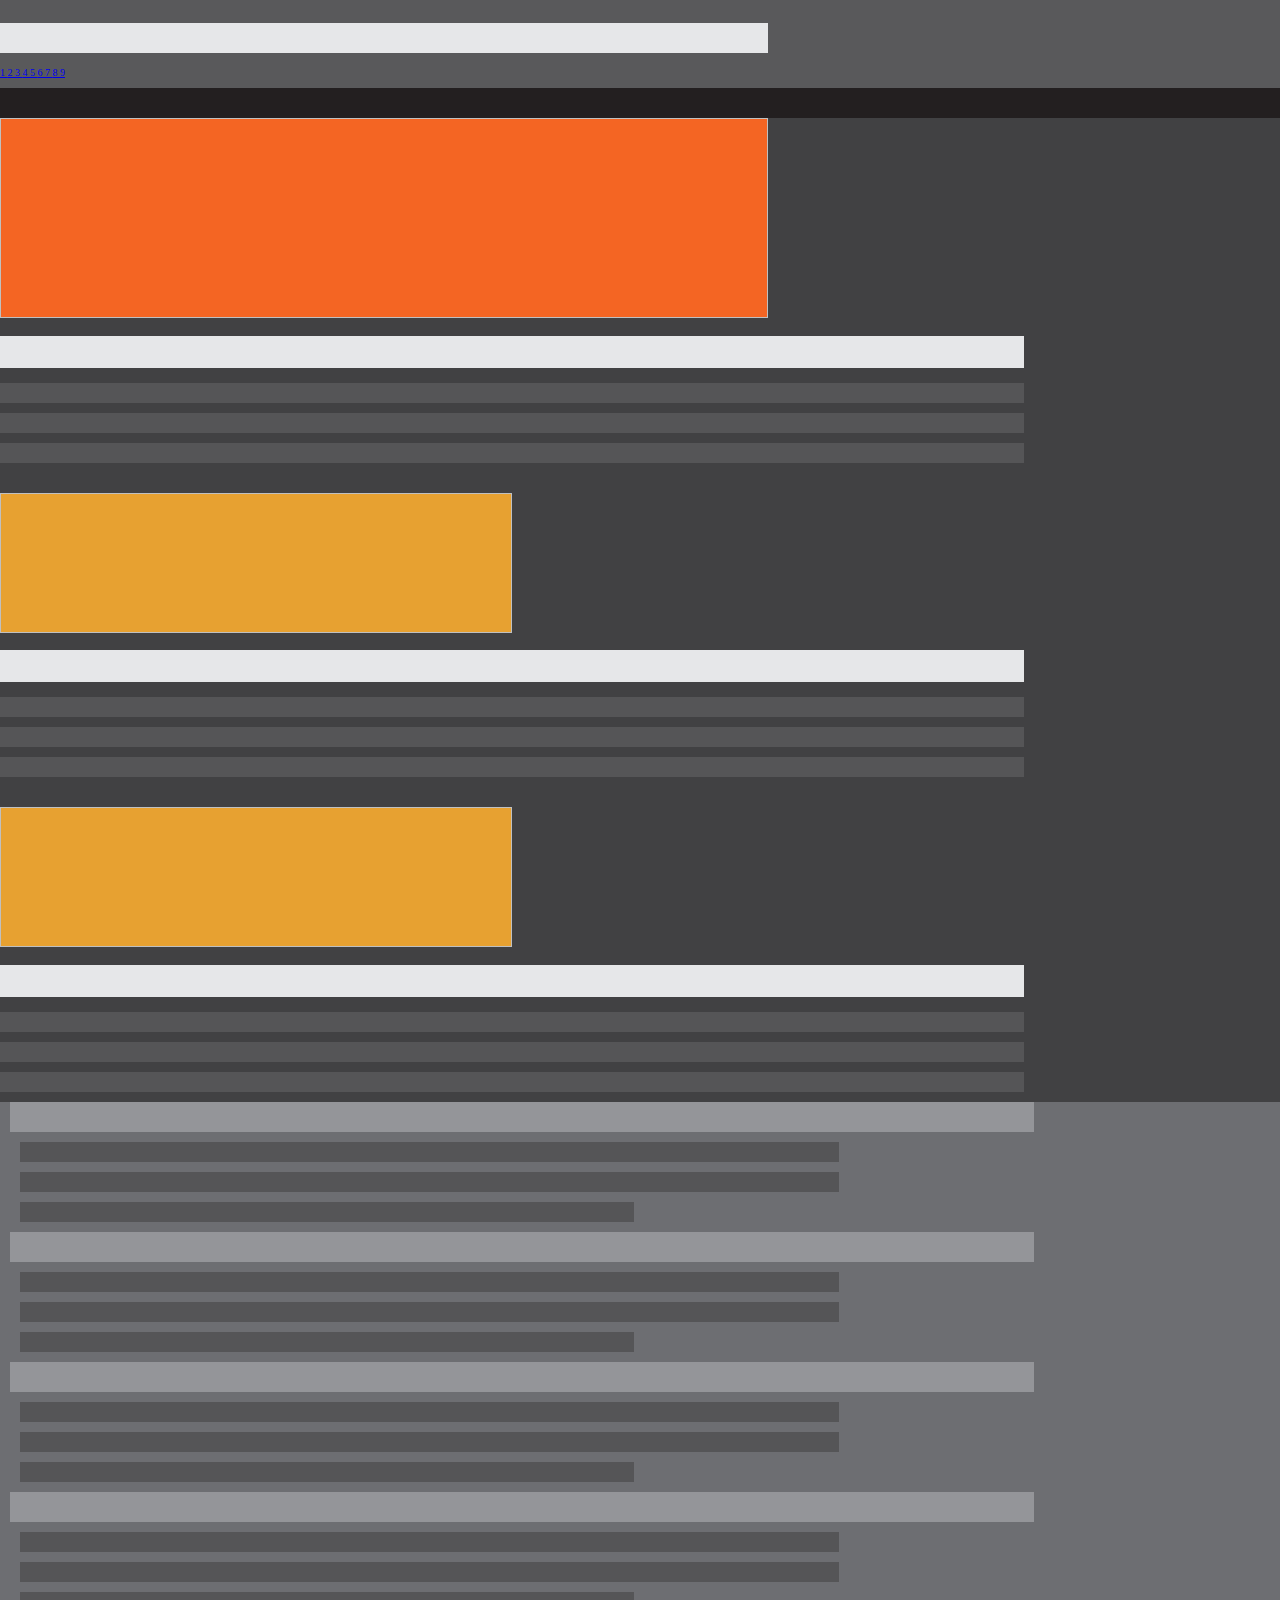
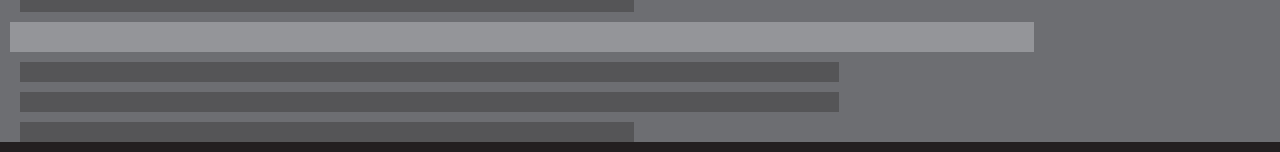
<file: index.html>
<!DOCTYPE html>
<html lang="es">
<head>
    <meta charset="UTF-8">
    <meta http-equiv="X-UA-Compatible" content="IE=edge">
    <meta name="viewport" content="width=device-width, initial-scale=1.0">
    <link rel="stylesheet" href="./styles/normalize.css">
    <link rel="stylesheet" href="./styles/variables.css">
    <link rel="stylesheet" href="./styles/header.css">
    <link rel="stylesheet" href="./styles/content.css">
    <link rel="stylesheet" href="./styles/various.css">
    <link href="https://cdn.jsdelivr.net/npm/bootstrap@5.0.2/dist/css/bootstrap.min.css" rel="stylesheet" integrity="sha384-EVSTQN3/azprG1Anm3QDgpJLIm9Nao0Yz1ztcQTwFspd3yD65VohhpuuCOmLASjC" crossorigin="anonymous">
    <script src="https://cdn.jsdelivr.net/npm/bootstrap@5.0.2/dist/js/bootstrap.bundle.min.js" integrity="sha384-MrcW6ZMFYlzcLA8Nl+NtUVF0sA7MsXsP1UyJoMp4YLEuNSfAP+JcXn/tWtIaxVXM" crossorigin="anonymous"></script>
    <title> Inicio. </title>
</head> 
<body>
    
    <!-- <div class="navegation">
        <ul class="navegation__list list-unstyled">
            <li class="navegation__item"> <a href="#" class="navegation__link navegation__link--active">1</a> </li>
            <li class="navegation__item"> <a href="./pages/second.html" class="navegation__link">2</a> </li>
            <li class="navegation__item"> <a href="./pages/third.html" class="navegation__link">3</a> </li>
            <li class="navegation__item"> <a href="./pages/fourth.html" class="navegation__link">4</a> </li>
            <li class="navegation__item"> <a href="./pages/fifth.html" class="navegation__link">5</a> </li>
            <li class="navegation__item"> <a href="./pages/sixth.html" class="navegation__link">6</a> </li>
            <li class="navegation__item"> <a href="./pages/seventh.html" class="navegation__link">7</a> </li>
            <li class="navegation__item"> <a href="./pages/eighth.html" class="navegation__link">8</a> </li>
            <li class="navegation__item"> <a href="./pages/ninth.html" class="navegation__link">9</a> </li>
        </ul>
    </div> -->

    <header class="header container-fluid" id="navegation--js">

    </header>

    <div class="content container-fluid">
        <div class="content__container row justify-content-center">
            <section class="section col-md-11 row justify-content-center">
                <div class="col-md-8">
                    <div class="section__container">
                        <figure class="section__images">
                            <img alt="" class="section__image section__image--firts">
                        </figure>
                        <h2 class="section__title"></h2>
                        <p class="section__text"></p>
                        <p class="section__text"></p>
                        <p class="section__text"></p>
                    </div>
                    <div class="section__container">
                        <figure class="section__images"></figure>
                            <img alt="" class="section__image section__image--second">
                        </figure>
                        <h2 class="section__title"></h2>
                        <p class="section__text"></p>
                        <p class="section__text"></p>
                        <p class="section__text"></p>
                    </div>
                    <div class="section__container">
                        <figure class="section__images">
                            <img class="section__image section__image--second"></img>
                        </figure>
                        <h2 class="section__title"></h2>
                        <p class="section__text"></p>
                        <p class="section__text"></p>
                        <p class="section__text"></p>
                    </div>
                </div>
                <aside class="aside col-md-3">
                    <div class="aside__item">
                        <h2 class="aside__title"></h2>
                        <p class="aside__text"></p>
                        <p class="aside__text"></p>
                        <p class="aside__text"></p>
                    </div>
                    <div class="aside__item">
                        <h2 class="aside__title"></h2>
                        <p class="aside__text"></p>
                        <p class="aside__text"></p>
                        <p class="aside__text"></p>
                    </div>
                    <div class="aside__item">
                        <h2 class="aside__title"></h2>
                        <p class="aside__text"></p>
                        <p class="aside__text"></p>
                        <p class="aside__text"></p>
                    </div>
                    <div class="aside__item">
                        <h2 class="aside__title"></h2>
                        <p class="aside__text"></p>
                        <p class="aside__text"></p>
                        <p class="aside__text"></p>
                    </div>
                    <div class="aside__item">
                        <h2 class="aside__title"></h2>
                        <p class="aside__text"></p>
                        <p class="aside__text"></p>
                        <p class="aside__text"></p>
                    </div>
                </aside>
            </section>

        </div>  
    </div>

    <script src="./js/header.js"></script>

</body>
</html>
</file>
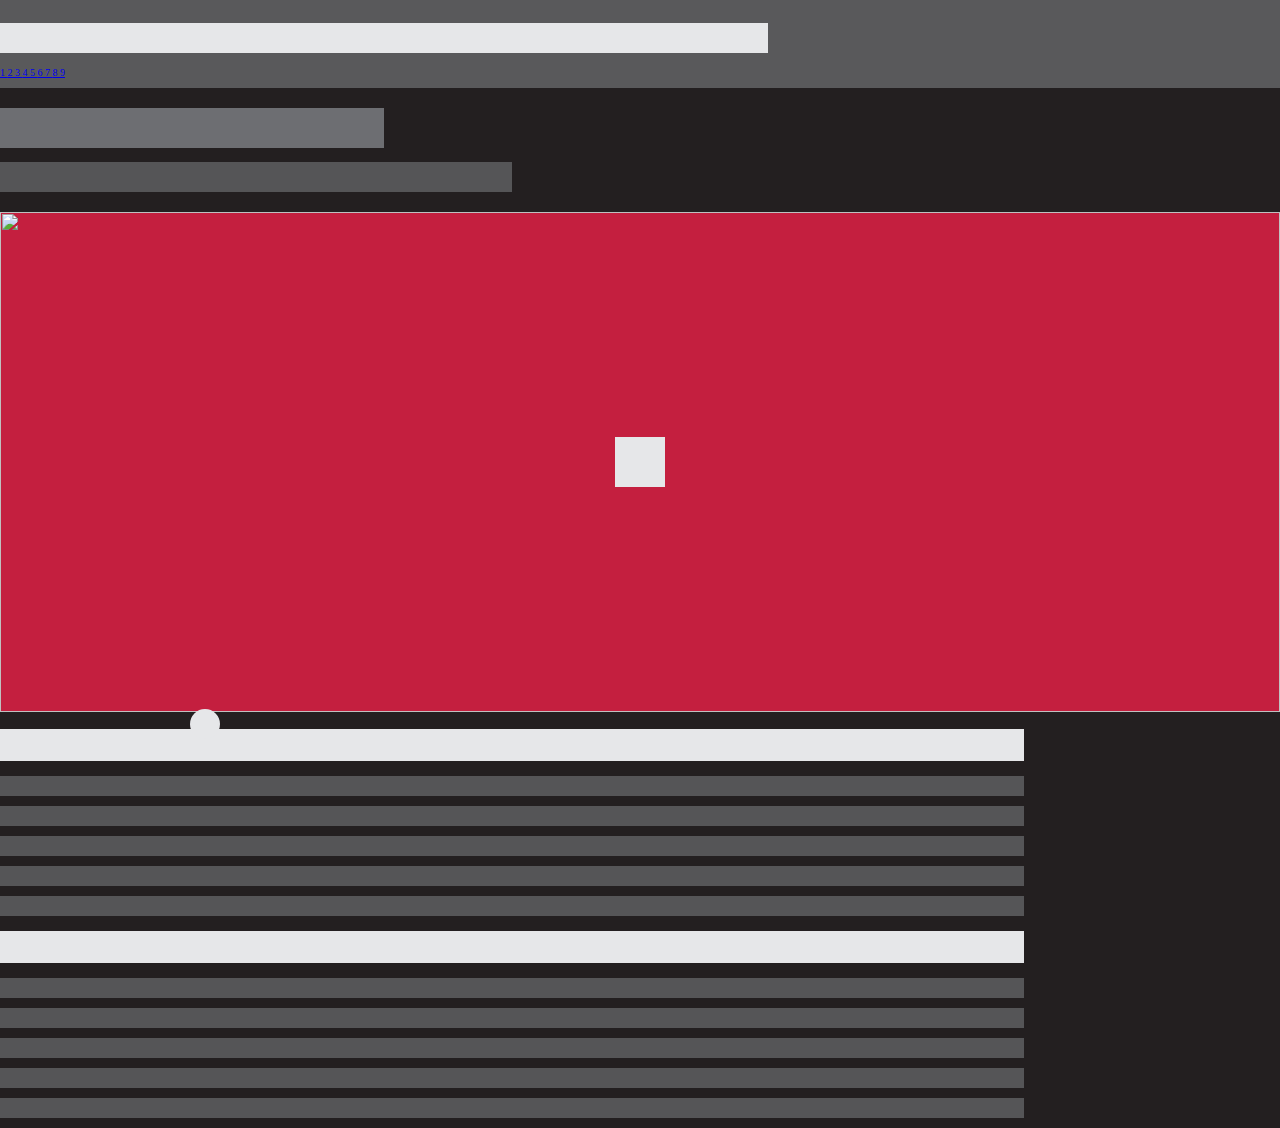
<file: pages/fourth.html>
<!DOCTYPE html>
<html lang="es">
<head>
    <meta charset="UTF-8">
    <meta http-equiv="X-UA-Compatible" content="IE=edge">
    <meta name="viewport" content="width=device-width, initial-scale=1.0">
    <link rel="stylesheet" href="../styles/normalize.css">
    <link rel="stylesheet" href="../styles/variables.css">
    <link rel="stylesheet" href="../styles/header.css">
    <link rel="stylesheet" href="../styles/content.css">
    <link rel="stylesheet" href="../styles/various.css">
    <link href="https://cdn.jsdelivr.net/npm/bootstrap@5.0.2/dist/css/bootstrap.min.css" rel="stylesheet" integrity="sha384-EVSTQN3/azprG1Anm3QDgpJLIm9Nao0Yz1ztcQTwFspd3yD65VohhpuuCOmLASjC" crossorigin="anonymous">
    <script src="https://cdn.jsdelivr.net/npm/bootstrap@5.0.2/dist/js/bootstrap.bundle.min.js" integrity="sha384-MrcW6ZMFYlzcLA8Nl+NtUVF0sA7MsXsP1UyJoMp4YLEuNSfAP+JcXn/tWtIaxVXM" crossorigin="anonymous"></script>
    <title> Cuarta pagina. </title>
</head> 
<body>
<!-- 
    <div class="navegation">
        <ul class="navegation__list list-unstyled">
            <li class="navegation__item"> <a href="../index.html" class="navegation__link">1</a> </li>
            <li class="navegation__item"> <a href="./second.html" class="navegation__link">2</a> </li>
            <li class="navegation__item"> <a href="./third.html" class="navegation__link">3</a> </li>
            <li class="navegation__item"> <a href="#" class="navegation__link navegation__link--active">4</a> </li>
            <li class="navegation__item"> <a href="./fifth.html" class="navegation__link">5</a> </li>
            <li class="navegation__item"> <a href="./sixth.html" class="navegation__link">6</a> </li>
            <li class="navegation__item"> <a href="./seventh.html" class="navegation__link">7</a> </li>
            <li class="navegation__item"> <a href="./eighth.html" class="navegation__link">8</a> </li>
            <li class="navegation__item"> <a href="./ninth.html" class="navegation__link">9</a> </li>
        </ul>
    </div> -->

    <header class="header container-fluid" id="navegation--js">

    </header>

    <div class="container--edit container-fluid col-11">
        <h1 class="container__title"></h1>
        <p class="container__text"></p>
    </div>

    <section class="section section--fourth container-fluid">
        <picture class="section__pictures--fourth row justify-content-center">
            <img alt="" class="section__image col-11">
        </picture>
        <div class="section__row row justify-content-center">
            <span class="section__bar col-11"></span>
        </div>
    </section>

    <section class="section section--fourth container-fluid">
        <div class="section__row row justify-content-center">
            <div class="section__column col-md-5 row justify-content-center">
                <h1 class="section__title col-9"></h1>
                <p class="section__text col-11"></p>
                <p class="section__text col-11"></p>
                <p class="section__text col-11"></p>
                <p class="section__text col-11"></p>
                <p class="section__text col-6"></p>
            </div>
            <div class="section__column col-md-5 row justify-content-center">
                <h1 class="section__title col-9"></h1>
                <p class="section__text col-11"></p>
                <p class="section__text col-11"></p>
                <p class="section__text col-11"></p>
                <p class="section__text col-11"></p>
                <p class="section__text col-6"></p>
            </div>
        </div>
    </section>

    <script src="../js/header.js"></script>

</body>
</html>
</file>
<file: styles/variables.css>
:root{
    --cl-orange: #f46523;
    --cl-red: #c41f3f;
    --cl-red-2: #ed1b24;
    --cl-gray: #6d6e72;
    --cl-white: #e6e7e9;
    --cl-yellow: #e7a131;
    --cl-background: #231f20;
    --cl-background-2: #414143;
    --cl-aside: #6d6e72;
    --cl-aside-2:#404142;
    --cl-navbar: #59595b;
    --cl-text: #555557;
    --cl-subtitle:#949599;
}

*{
    box-sizing: border-box;
    margin: 0;
    padding: 0;
}

html{
    font-size: 62.5%;
}

html body{
    background-color: var(--cl-background);
    scroll-behavior: smooth;
}
</file>
<file: styles/header.css>
/* INDEX INDEX INDEX INDEX INDEX INDEX INDEX  */

.header{
    background-color: var(--cl-navbar);
}

.header__container{
    height:100%;
    padding: 1rem 0;
}

.header__title_container{
    height: 100%;
    margin: 1rem auto;
}

.header__title{
    background-color: var(--cl-orange);
    height: 3rem;
    width: 60%;
}

.header__list{
    height: 100%;
}

.header__item{
    background-color: var(--cl-white);
    height: 2.5rem;
    margin: .7rem auto;
}

.header__item:nth-child(3){
    background-color: var(--cl-yellow);
}

/* SECOND SECOND SECOND SECOND SECOND SECOND  */

.header__container{
    width: 100%;
}

.header__image{
    background-color: var(--cl-yellow);
    height: 15rem;
}

.header__title--second{
    background-color: var(--cl-white);
    height: 3.5rem;
    width: 50%;
}

.header__text{
    background-color: var(--cl-subtitle);
    height: 2rem;
    margin-top: 2rem
}

/* Third Third Third Third Third Third Third  */

nav.header__container{
    margin-left: auto;
    margin-right: auto;
}

.header__title--text{
    background-color: var(--cl-white);
    height: 3rem;
}

.header__item--third{
    background-color: var(--cl-gray);
    margin-left: .4rem;
    margin-right: .4rem;
}

.header__item--third:nth-child(3){
    background-color: transparent;
    padding-bottom: 1rem;
}

input.header__input{
    height: 2.5rem;
    max-width: 30rem;
}

button.header__button{
    background-color: var(--cl-orange);
    height: 2.5rem;
}

@media only screen and (max-width: 576px){
    .header--third{
        padding-bottom: 2.5rem;
    }
}
</file>
<file: styles/content.css>
/* INDEX INDEX INDEX INDEX INDEX INDEX INDEX  */

.section{
    background-color: var(--cl-background-2);
    width: 100%;
}

.section__container{
    margin-top: 3rem;
}


img.section__image--firts{
    background-color: var(--cl-orange);
    height: 20rem;
    width: 60%;
}

img.section__image--second{
    background-color: var(--cl-yellow);
    height: 14rem;
    width: 40%;
}

.section__title{
    background-color: var(--cl-white);
    height: 3.2rem;
    width: 80%;
    margin: 1.5rem 0;
}

.section__text{
    background-color: var(--cl-text);
    height: 2rem;
    width: 80%;
    margin: 1rem 0;
    z-index: 20;
}

.aside{
    background-color: var(--cl-gray);
}

.aside__item{
    width: 80%;
    margin: .5rem auto;
}

.aside__item{
    width: 80%;
    margin: 1rem;
    margin-bottom: 1rem;
}

.aside__title{
    background-color: var(--cl-subtitle);
    height: 3rem;
}

.aside__text{
    background-color: var(--cl-text);
    height: 2rem;
    width: 80%;
    margin: 1rem;
}

.aside__text:nth-child(4){
    width: 60%;
}

/* SECOND SECOND SECOND SECOND SECOND SECOND  */

.main,
.section--second{
    background-color: var(--cl-background);
}

img.section__images{
    width: 95%;
    margin: 3rem auto;
    max-width: 15rem;
}

.main__image{
    background-color: var(--cl-background-2);
    width: 100%;
    height: 50rem;
}

.main__text{
    background-color: var(--cl-text);
    height: 2rem;
    margin: 2rem auto;
    width: 95%;
}

.main__text:nth-child(4){
    width: 66%;
}

ul.list{
    width: 95%;
    margin: auto;
}

.list__images{
    margin: auto;
}

.section__images--list{
    width: 100%;
}

.list_images__image{
    width: 100%;
    height: 15rem;
    background-color: var(--cl-navbar);
}

p.list_images__text{
    background-color: var(--cl-text);
    height: 2rem;
    width: 80%;
}

p.list_images__text:nth-child(4){
    width: 70%;
}

.aside__item--second{
    width: 100%;
}

.aside_container__image{
    width: 90%;
    margin-left: auto;
    margin-right: auto;
}

.aside__image{
    height: 13rem;
    width: 100%;
    background-color: var(--cl-red)
}

.aside__text--second{
    width: 100%;
    margin-left: 0;
}

div.aside__item--second{
    margin-right: auto;
    margin-left: auto;
}

.aside__item--second:nth-child(1){
    padding-top: 5rem;
}

/* Third Third Third Third Third Third Third  */

.ad{
    margin-top: 2rem;
}

.ad__picture{
    width: 100%;
}

.ad__image{
    background-color: var(--cl-red);
    width: 100%;
    height: 20rem;
}

.ad__title{
    background-color: var(--cl-gray);
    height: 3rem;
    width: 100%;
    margin: 3rem auto;
}

.ad__text{
    margin-bottom: 2rem;
    background-color: var(--cl-text);
    height: 2.5rem;
}

.ad__text:nth-child(4){
    width: 60%;
}

.section--third{
    background-color: transparent;
}

.section__pictures{
    width: 100%;
}

.section__iframe{
    background-color: var(--cl-gray);
    width: 100%;
    height: 60rem;
}

.article{
    margin-top: 2rem;
    margin-bottom: 2rem;
}

div.article__texts{
    max-width: 90%;
}

.article__text{
    width: 90%;
    background-color: var(--cl-text);
    height: 2.5rem;
}

.article__text:nth-child(4){
    width: 56%;
}

.article__subtext{
    background-color: var(--cl-aside-2);
    height: 1rem;
    width: 90%;
    margin-left: auto;
    margin-right: auto;
}

.list__pictures{
    width: 100%;
}

.list__image{
    width: 100%;
    height: 10rem;
    background-color: var(--cl-navbar);
    margin: 1rem auto;
}

/* Fourth Fourth Fourth Fourth Fourth Fourth  */

.section--fourth{
    background-color: transparent;
}

.section__image{
    position: relative;
    width: 100%;
    height: 50rem;
    background-color: var(--cl-red);
}

.section__image::after{
    content: "";
    position: absolute;
    top: 0;
    right: 0;
    bottom: 0;
    left: 0;
    margin: auto;
    background-color: var(--cl-white);
    z-index: 10;
    width: 5rem;
    height: 5rem;
}

div.section__row{
    margin-top: 1rem;
    margin-bottom: 1rem;
}

.section__bar{
    position: relative;
    background-color: var(--cl-gray);
    height: 2rem;
    padding: 0;
}

.section__bar::before{
    content: "";
    position:absolute;
    background-color: var(--cl-red);
    width: 20rem;
    height: 100%;
    left: 0;
    z-index: 10;
}

.section__bar:after{
    content: "";
    position: absolute;
    height: 3rem;
    width:3rem;
    background-color: var(--cl-white);
    border-radius: 50%;
    z-index: 20;
    top: 50%;
    left: 19rem;
    transform: translateY(-50%);
}

/* Fifth Fifth Fifth Fifth Fifth Fifth Fifth  */

.section--fifth{
    background-color: transparent;
}

picture.section__pictures--fifth{
    margin: 2rem auto;
}

.section__texts--block{
    width: 100%;
}

.section__title--medium{
    width: 65%;
}

p.section__text--large{
    width: 100%;
}

.section__text--short{
    width: 60%;
}

ul.aside__list{
    margin-left: 2rem;
    margin-right: 2rem;
}

.aside__subtitle{
    background-color: var(--cl-subtitle);
    height: 3rem;
}

.list__image{
    background-color: var(--cl-orange);
}

.list__title{
    background-color: var(--cl-white);
    height: 3rem;
    margin: 1rem auto;
}

.list__text{
    background-color: var(--cl-gray);
    height: 2rem;
}

.list__text:nth-child(5){
    width: 80%;
    margin: auto;
}

/* Sixth Sixth Sixth Sixth Sixth Sixth Sixth  */

.section-sixth{
    background-color: transparent;
}


.section__list--column{
    background-color: var(--cl-aside);
}

.section__text--column{
    width: 100%;
    margin: 3rem auto;
}

.section__text--select{
    position: relative;
    z-index: 100;
}

.section__text--select::before{
    content: "";
    position: absolute;
    height: 4rem;
    width: 110%;
    background-color: var(--cl-orange);
    z-index: 10;
    transform: translateX(-5%) translateY(-.5rem);
}

.section__text--select::after{
    content: "";
    position: absolute;
    height: 2rem;
    width: 100%;
    background-color: var(--cl-text);
    z-index: 10;
    transform: translateY(.5rem);
}

picture.section__pictures--sixth{
    margin: 2rem auto;
}

.section__image--carousel{
    width: 100%;
    height: 25rem;
    background-color: var(--cl-aside-2);
}

.section__button{
    height: 5rem;
}

ul.aside__list--sixth{
    margin-left: 0;
    margin-top: 3rem;
}

/* Seventh Seventh Seventh Seventh Seventh Seventh Seventh  */

.section--seventh{
    height: 50rem;
    margin: 2rem auto;
}

.section__pictures--seventh{
    width: 100%;
    height: 100%;
}

input.section__input--seventh{
    height: 3.5rem;
    width: 40%;
    background-color: var(--cl-white);
}

button.section__button--input{
    width: 10%;
    height: 3.5rem;
    background-color: var(--cl-orange);
}

.aside__item--seventh{
    margin-bottom: 1rem;
}

.aside__row--seventh{
    padding: 2rem 0;
}

.aside__image--seventh{
    height: 100%;
    background-color: var(--cl-orange);
}

.aside__image--seventh{
    background-color: var(--cl-background-2);
}

.aside__subtitle--seventh{
    height: 2.5rem;
}

.aside__text--seventh{
    height: 1.5rem;
}

.aside__text--short{
    margin:0;
    width: 60%;
}

p.aside__text--large{
    width: 100%;
    margin-left: 0;
}

p.aside__text--large:nth-child(4){
    width: 100%;
}

.aside__pictures--seventh{
    margin: 1rem auto;
    min-height: 10rem;
}

/* Eighth Eighth Eighth Eighth Eighth Eighth Eighth Eighth  */

.section--eighth{
    position: relative;
    margin: 2rem auto;
    height: 50rem;
    background-color: transparent;
}

.picture__image{
    background-color: var(--cl-gray);
    width: 100%;
    height: 100%;
}

.picture__list {
    position: absolute;
    bottom: 1rem;
    left: 50%;
    transform: translateX(-50%);
    margin: auto;
    width: 40%;
}

.picture__item{
    margin: auto;
}

.picture__subpicture{
    height: 5rem;
    width: 5rem;
    display: inline-block;
    position: relative;
    left: 50%;
    transform: translateX(-50%);
}

.picture__subimage{
    background-color: var(--cl-background-2);
    width: 100%;
    height: 100%;
}

.section__item--out{
    height: 10rem;
    margin-top: 1rem;
    margin-bottom: 1rem;
}

.section__pictures--out{
    width: 100%;
    height: 100%;
}

.section__image--out{
    background-color: var(--cl-navbar);
    width: 100%;
    height: 100%;
}

.section--default{
    height: auto;
}

.section__title--alternative{
    background-color: var(--cl-orange);
}

@media only screen and (max-width:576px){
    .picture__list{
        width: 90%;
    }
}

/* Ninth Ninth Ninth Ninth Ninth Ninth Ninth Ninth Ninth  */

.ad__title--alternative{
    background-color: var(--cl-orange);
    margin: 3rem 0;
}

.section--transparent{
    background-color: transparent;
}

img.section__image--md{
    height: 20rem;
    width: 20rem;
    background-color: var(--cl-gray);
}

.section__description{
    height: 20rem;
}

.section__text--extend{
    height: 100%;
    width: 100%;
    margin: 0;
}
</file>
<file: styles/various.css>
/* Fourth Fourth Fourth Fourth Fourth Fourth  */

.container--edit{
    margin: 2rem auto;
}

.container__title{
    height: 4rem;
    width: 30%;
    background-color: var(--cl-gray);
}

.container__text{
    height: 3rem;
    width: 40%;
    background-color: var(--cl-text);
}

/* General General General General General General General  */

.navegation{
    position: fixed;
    bottom: 2rem;
    right: 2rem;
    z-index: 1000;
}

ul.navegation__list{
    background-color: var(--cl-gray);
    padding: 1rem;
    border-radius: 1rem;
    border: .2rem solid var(--cl-white)
}

.navegation__item{
    width: 2rem;
    height: 2rem;
    margin: 1rem auto;
}

.navegation__link{
    font-size: 1.4rem;
    color: var(--cl-white);
    text-decoration: none;
    width: 100%;
    height: 100%;
    display: inline-block;
    text-align: center;
    transition: .7s;
    border-radius: 50%;
}

.navegation__link:hover,
.navegation__link:active,
.navegation__link:focus,
.navegation__link--active{
    background-color: var(--cl-white);
    color:var(--cl-background);
    transition: .5s;
}

li.btn {
    display: inline;
    padding: 0;
    margin: 0;
}

a.btn {
    width: 100%;
}

img.section__image--carousel,
figure img,
picture img.section__image{
    padding: 0
}
</file>
